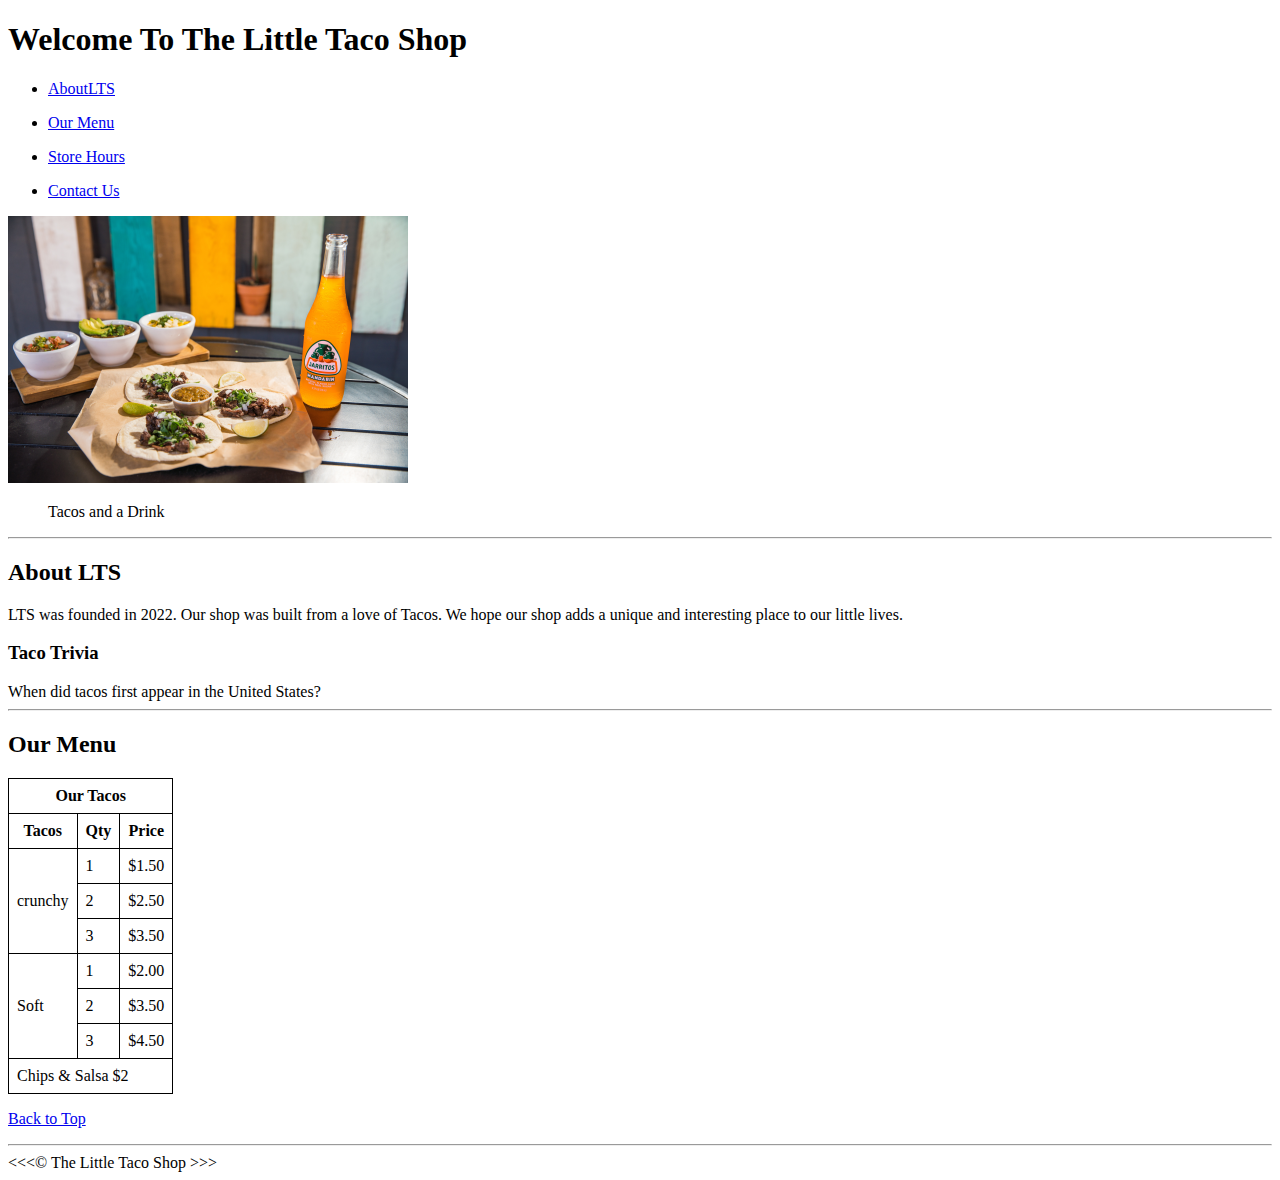
<file: index.html>
<!DOCTYPE html>
<html lang="en">
  <head>
    <meta charset="UTF-8" />
    <meta name="viewport" content="width=device-width, initial-scale=1.0" />
    <title>Little Taco Shop</title>
    <link rel="stylesheet" href="./css/style.css" />
  </head>
  <h1>Welcome To The Little Taco Shop</h1>

  <section>
    <ul>
      <li><a href="AboutLTS">AboutLTS</a></li>
    </ul>
    <ul>
      <li><a href="Our Menu">Our Menu</a></li>
    </ul>
    <ul>
      <li><a href="hours.html">Store Hours</a></li>
    </ul>
    <ul>
      <li><a href="contact-us.html">Contact Us</a></li>
    </ul>
  </section>
  <img src="images/tacos_and_drink_400x267.png" alt="img1" />
  <figure>
    <figcaption>Tacos and a Drink</figcaption>
  </figure>
  <hr />

  <h2>About LTS</h2>
  <p>
    LTS was founded in 2022. Our shop was built from a love of Tacos. We hope
    our shop adds a unique and interesting place to our little lives.
  </p>

  <h3>Taco Trivia</h3>
  <aside>When did tacos first appear in the United States?</aside>
  <hr />
  <h2>Our Menu</h2>

  <table>
    <th colspan="3">Our Tacos</th>
    <tr>
      <th>Tacos</th>
      <th>Qty</th>
      <th>Price</th>
    </tr>
    <tr>
      <td rowspan="3">crunchy</td>
      <td>1</td>
      <td>$1.50</td>
    </tr>
    <tr>
      <td>2</td>
      <td>$2.50</td>
    </tr>
    <tr>
      <td>3</td>
      <td>$3.50</td>
    </tr>
    <tr>
      <td rowspan="3">Soft</td>
      <td>1</td>
      <td>$2.00</td>
    </tr>
    <tr>
      <td>2</td>
      <td>$3.50</td>
    </tr>
    <tr>
      <td>3</td>
      <td>$4.50</td>
    </tr>
    <tfoot>
      <td colspan="3">Chips & Salsa $2</td>
    </tfoot>
  </table>

  <p>
    <a href="#">Back to Top</a>
  </p>

  <hr />
  &lt;&lt;&lt;&copy The Little Taco Shop &gt;&gt;&gt;

  <body></body>
</html>
</file>
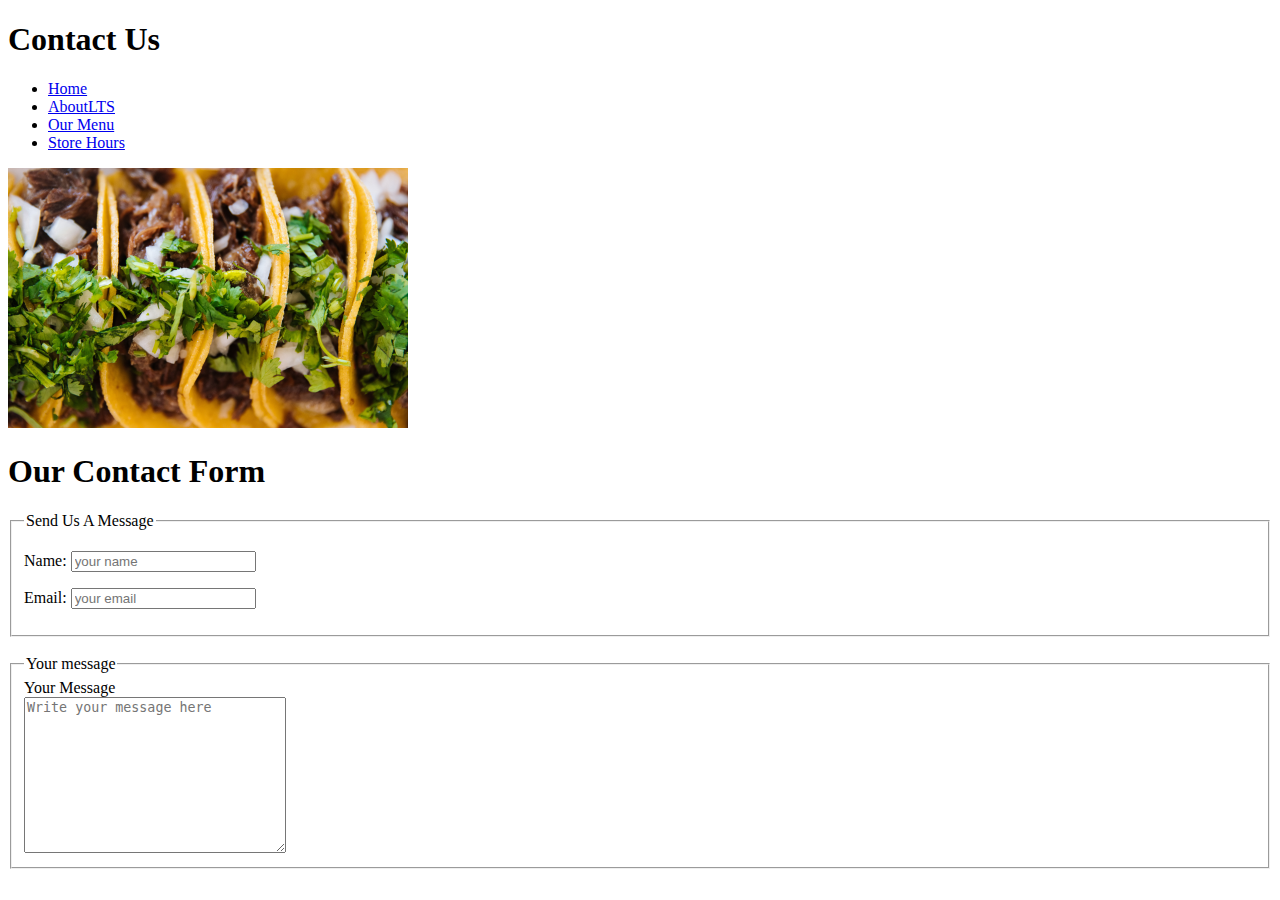
<file: contact-us.html>
<!DOCTYPE html>
<html lang="en">
  <head>
    <meta charset="UTF-8" />
    <meta name="viewport" content="width=device-width, initial-scale=1.0" />
    <title>Document</title>
    <link rel="stylesheet" href="./css/style.css" />
  </head>
  <body>
    <h1>Contact Us</h1>
    <ul>
      <li><a href="index.html">Home</a></li>
      <li><a href="AboutLTS">AboutLTS</a></li>
      <li><a href="Our Menu">Our Menu</a></li>
      <li><a href="Store Hours">Store Hours</a></li>
    </ul>
    <img src="./images/tacos_close_up_400x260.png" alt="tacos" />

    <h1>Our Contact Form</h1>
    <form>
      <fieldset>
        <legend>Send Us A Message</legend>
        <p>
          <label for="name">Name:</label>
          <input
            type="text"
            name="name"
            id="name"
            placeholder="your name"
            required
          />
        </p>
        <p>
          <label for="email">Email:</label>
          <input
            type="text"
            name="email"
            id="email"
            placeholder="your email"
            required
          />
        </p>
      </fieldset>
      <br />
      <fieldset>
        <legend>Your message</legend>
        <label for="message">Your Message</label>
        <br />
        <textarea
          name="message"
          id="message"
          cols="30"
          rows="10"
          placeholder="Write your message here"
        ></textarea>
      </fieldset>
    </form>
  </body>
</html>
</file>
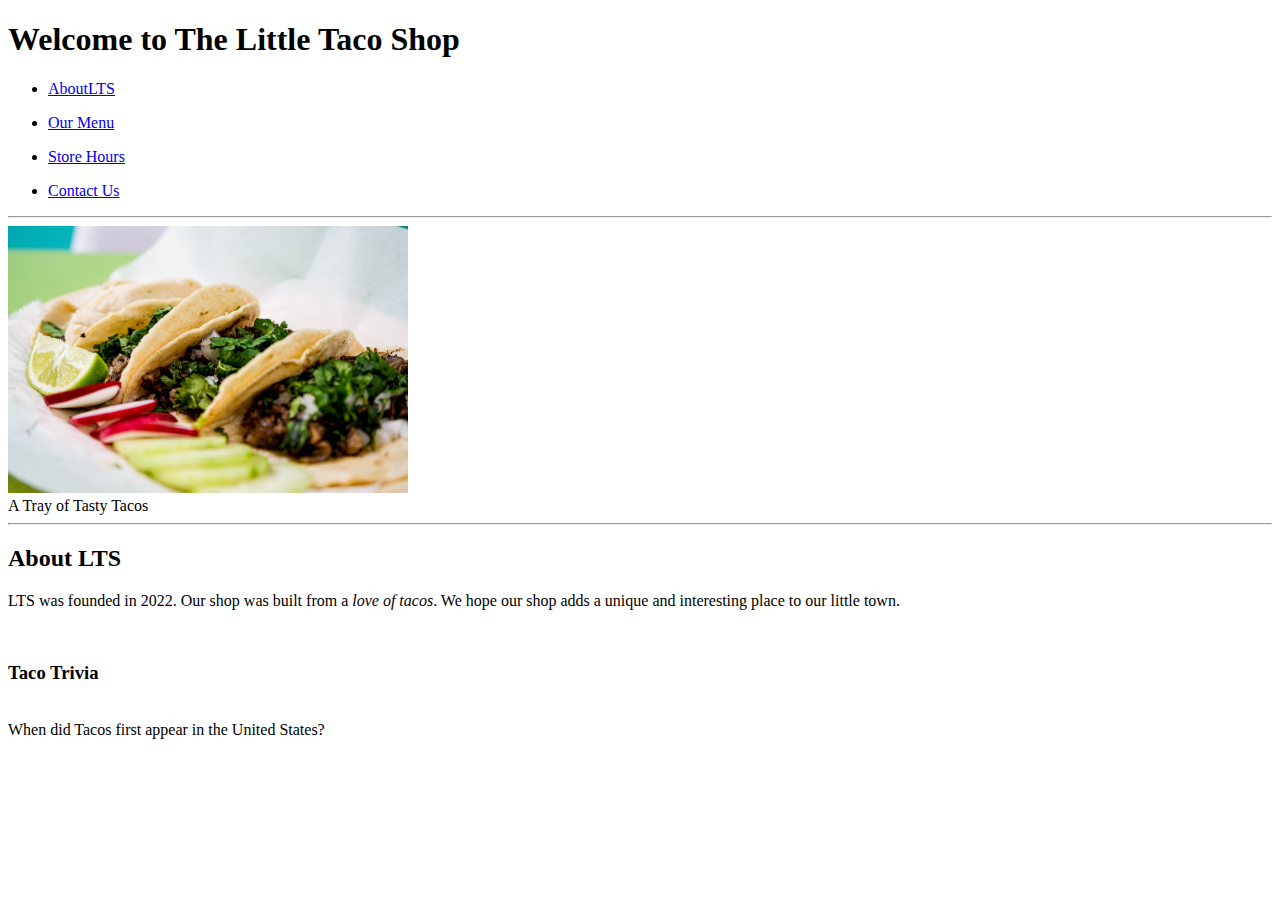
<file: hours.html>
<!DOCTYPE html>
<html lang="en">
  <head>
    <meta charset="UTF-8" />
    <meta name="viewport" content="width=device-width, initial-scale=1.0" />
    <title>Document</title>
    <link rel="stylesheet" href="./css/style.css" />
  </head>
  <body>
    <h1>Welcome to The Little Taco Shop</h1>
    <section>
      <ul>
        <li><a href="AboutLTS">AboutLTS</a></li>
      </ul>
      <ul>
        <li><a href="Our Menu">Our Menu</a></li>
      </ul>
      <ul>
        <li><a href="hours.html">Store Hours</a></li>
      </ul>
      <ul>
        <li><a href="contact-us.html">Contact Us</a></li>
      </ul>
    </section>
    <hr />
    <img src="./images/tacos_tray_400x267.png" alt="pic3" />
    <figcaption>A Tray of Tasty Tacos</figcaption>
    <hr />
    <h2>About LTS</h2>
    <p>
      LTS was founded in 2022. Our shop was built from a <em>love of tacos</em>.
      We hope our shop adds a unique and interesting place to our little town.
    </p>
    <br />
    <h3>Taco Trivia</h3>
    <br />
    <aside>When did Tacos first appear in the United States?</aside>
    <br />
  </body>
</html>
</file>
<file: css/style.css>
table, tr, th, td {
  border: 1px solid black;
  border-collapse: collapse;
  padding: 0.5rem;
}
</file>
